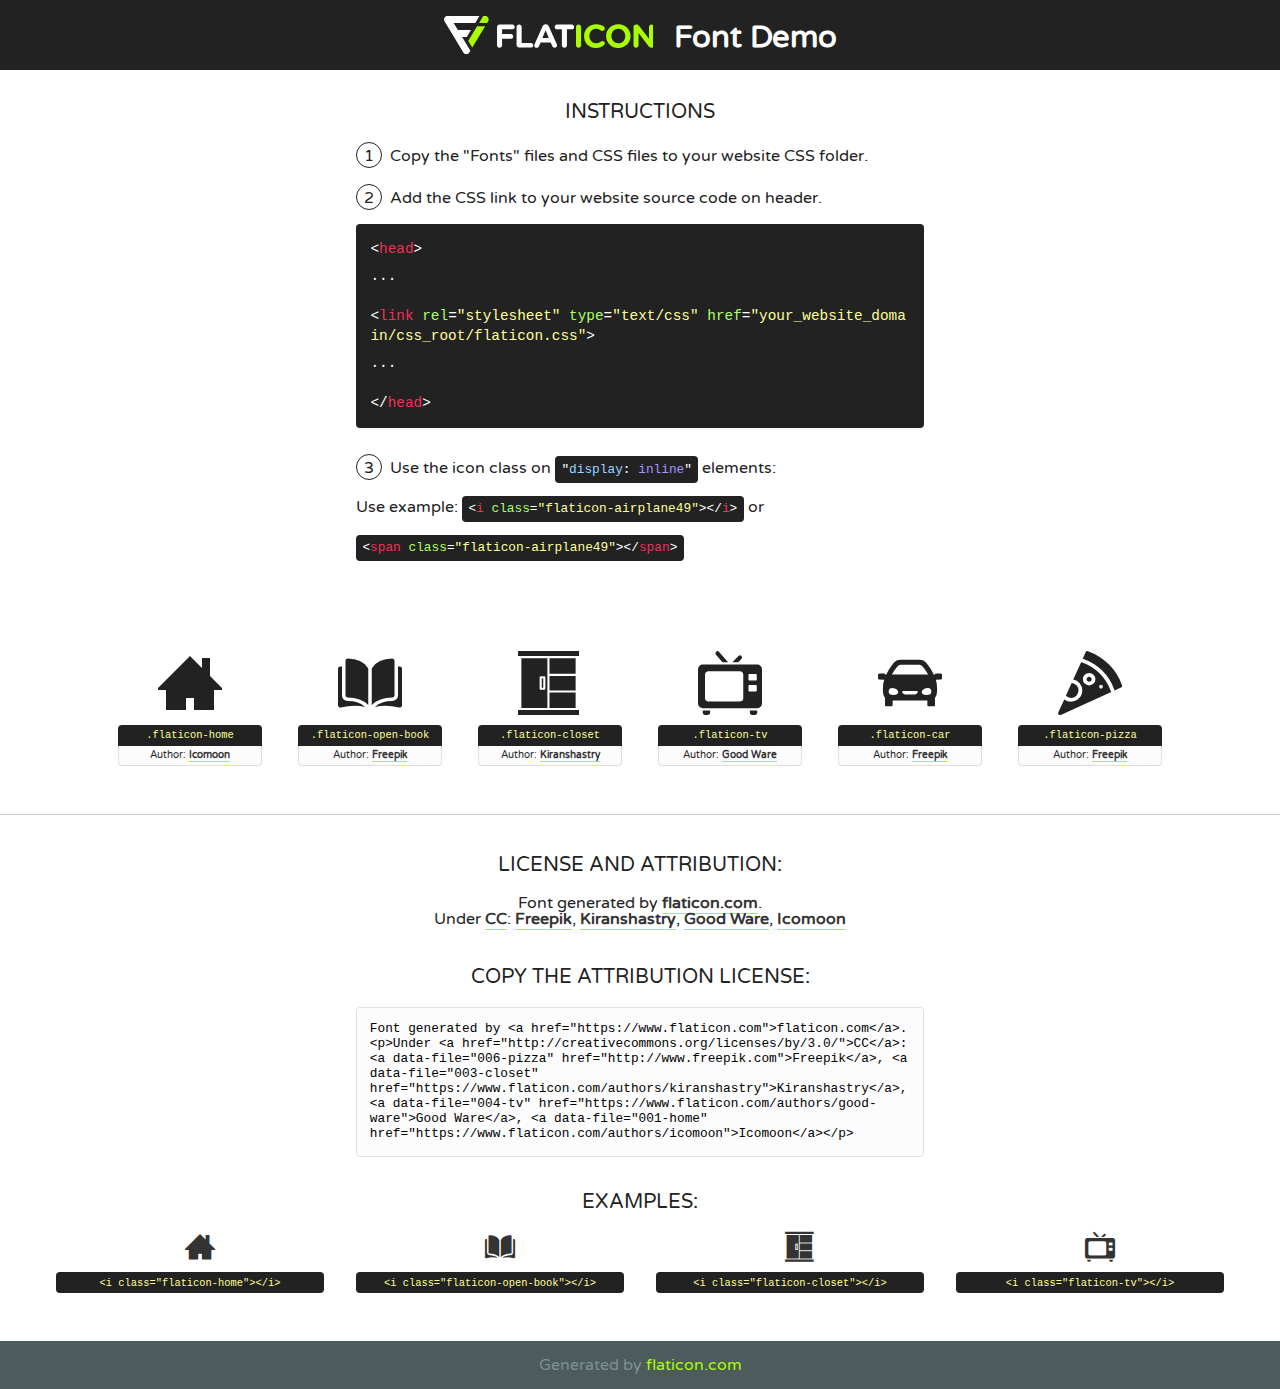
<file: fonts/flaticon/font/flaticon.html>
<!DOCTYPE html>
<!--
  Flaticon icon font: Flaticon
  Creation date: 24/04/2019 13:19
-->
<html>
<!DOCTYPE html>
<html>

<head>
    <title>Flaticon WebFont</title>
    <link href="http://fonts.googleapis.com/css?family=Varela+Round" rel="stylesheet" type="text/css" />
    <link rel="stylesheet" type="text/css" href="flaticon.css">
    <meta charset="UTF-8">
    <style>
    html, body, div, span, applet, object, iframe,
    h1, h2, h3, h4, h5, h6, p, blockquote, pre,
    a, abbr, acronym, address, big, cite, code,
    del, dfn, em, img, ins, kbd, q, s, samp,
    small, strike, strong, sub, sup, tt, var,
    b, u, i, center,
    dl, dt, dd, ol, ul, li,
    fieldset, form, label, legend,
    table, caption, tbody, tfoot, thead, tr, th, td,
    article, aside, canvas, details, embed, 
    figure, figcaption, footer, header, hgroup, 
    menu, nav, output, ruby, section, summary,
    time, mark, audio, video {
        margin: 0;
        padding: 0;
        border: 0;
        font-size: 100%;
        font: inherit;
        vertical-align: baseline;
    }
    /* HTML5 display-role reset for older browsers */
    article, aside, details, figcaption, figure, 
    footer, header, hgroup, menu, nav, section {
        display: block;
    }
    body {
        line-height: 1;
    }
    ol, ul {
        list-style: none;
    }
    blockquote, q {
        quotes: none;
    }
    blockquote:before, blockquote:after,
    q:before, q:after {
        content: '';
        content: none;
    }
    table {
        border-collapse: collapse;
        border-spacing: 0;
    }
    body {
        font-family: 'Varela Round', Helvetica, Arial, sans-serif;
        font-size: 16px;
        color: #222;
    }
    a {
        color: #333;
        border-bottom: 1px solid #a9fd00;
        font-weight: bold;
        text-decoration: none;
    }
    * {
        -moz-box-sizing: border-box;
        -webkit-box-sizing: border-box;
        box-sizing: border-box;
        margin: 0;
        padding: 0;
    }
    [class^="flaticon-"]:before, [class*=" flaticon-"]:before, [class^="flaticon-"]:after, [class*=" flaticon-"]:after {
        font-family: Flaticon;
        font-size: 30px;
        font-style: normal;
        margin-left: 20px;
        color: #333;
    }
    .wrapper {
        max-width: 600px;
        margin: auto;
        padding: 0 1em;
    }
    .title {
        font-size: 1.25em;
        text-align: center;
        margin-bottom: 1em;
        text-transform: uppercase;
    }
    header {
        text-align: center;
        background-color: #222;
        color: #fff;
        padding: 1em;
    }
    header .logo {
        width: 210px;
        height: 38px;
        display: inline-block;
        vertical-align: middle;
        margin-right: 1em;
        border: none;
    }
    header strong {
        font-size: 1.95em;
        font-weight: bold;
        vertical-align: middle;
        margin-top: 5px;
        display: inline-block;
    }
    .demo {
        margin: 2em auto;
        line-height: 1.25em;
    }
    .demo ul li {
        margin-bottom: 1em;
    }
    .demo ul li .num {
        color: #222;
        border-radius: 20px;
        display: inline-block;
        width: 26px;
        padding: 3px;
        height: 26px;
        text-align: center;
        margin-right: 0.5em;
        border: 1px solid #222;
    }
    .demo ul li code {
        background-color: #222;
        border-radius: 4px;
        padding: 0.25em 0.5em;
        display: inline-block;
        color: #fff;
        font-family: Consolas,Monaco,Lucida Console,Liberation Mono,DejaVu Sans Mono,Bitstream Vera Sans Mono,Courier New, monospace;
        font-weight: lighter;
        margin-top: 1em;
        font-size: 0.8em;
        word-break: break-all;
    }
    .demo ul li code.big {
        padding: 1em;
        font-size: 0.9em;
    }
    .demo ul li code .red {
        color: #EF3159;
    }
    .demo ul li code .green {
        color: #ACFF65;
    }
    .demo ul li code .yellow {
        color: #FFFF99;
    }
    .demo ul li code .blue {
        color: #99D3FF;
    }
    .demo ul li code .purple {
        color: #A295FF;
    }
    .demo ul li code .dots {
        margin-top: 0.5em;
        display: block;
    }
    #glyphs {
        border-bottom: 1px solid #ccc;
        padding: 2em 0;
        text-align: center;
    }
    .glyph {
        display: inline-block;
        width: 9em;
        margin: 1em;
        text-align: center;
        vertical-align: top;
        background: #FFF;
    }
    .glyph .glyph-icon {
        padding: 10px;
        display: block;
        font-family:"Flaticon";
        font-size: 64px;
        line-height: 1;
    }
    .glyph .glyph-icon:before {
        font-size: 64px;
        color: #222;
        margin-left: 0;
    }
    .class-name {
        font-size: 0.65em;
        background-color: #222;
        color: #fff;
        border-radius: 4px 4px 0 0;
        padding: 0.5em;
        color: #FFFF99;
        font-family: Consolas,Monaco,Lucida Console,Liberation Mono,DejaVu Sans Mono,Bitstream Vera Sans Mono,Courier New, monospace;
    }
    .author-name {
        font-size: 0.6em;
        background-color: #fcfcfd;
        border: 1px solid #DEDEE4;
        border-top: 0;
        border-radius: 0 0 4px 4px;
        padding: 0.5em;
    }
    .class-name:last-child {
        font-size: 10px;
        color:#888;
    }
    .class-name:last-child a {
        font-size: 10px;
        color:#555;
    }
    .class-name:last-child a:hover {
        color:#a9fd00;
    }
    .glyph > input {
        display: block;
        width: 100px;
        margin: 5px auto;
        text-align: center;
        font-size: 12px;
        cursor: text;
    }
    .glyph > input.icon-input {
        font-family:"Flaticon";
        font-size: 16px;
        margin-bottom: 10px;
    }
    .attribution .title {
        margin-top: 2em;
    }
    .attribution textarea {
        background-color: #fcfcfd;
        padding: 1em;
        border: none;
        box-shadow: none;
        border: 1px solid #DEDEE4;
        border-radius: 4px;
        resize: none;
        width: 100%;
        height: 150px;
        font-size: 0.8em;
        font-family: Consolas,Monaco,Lucida Console,Liberation Mono,DejaVu Sans Mono,Bitstream Vera Sans Mono,Courier New, monospace;
        -webkit-appearance: none;
    }
    .iconsuse {
        margin: 2em auto;
        text-align: center;
        max-width: 1200px;
    }
    .iconsuse:after {
        content: '';
        display: table;
        clear: both;
    }
    .iconsuse .image {
        float: left;
        width: 25%;
        padding: 0 1em;
    }
    .iconsuse .image p {
        margin-bottom: 1em;
    }
    .iconsuse .image span {
        display: block;
        font-size: 0.65em;
        background-color: #222;
        color: #fff;
        border-radius: 4px;
        padding: 0.5em;
        color: #FFFF99;
        margin-top: 1em;
        font-family: Consolas,Monaco,Lucida Console,Liberation Mono,DejaVu Sans Mono,Bitstream Vera Sans Mono,Courier New, monospace;
    }
    #footer {
        text-align: center;
        background-color: #4C5B5C;
        color: #7c9192;
        padding: 1em;
    }
    #footer a {
        border: none;
        color: #a9fd00;
        font-weight: normal;
    }
    @media (max-width: 960px) {
        .iconsuse .image {
            width: 50%;
        }
    }
    @media (max-width: 560px) {
        .iconsuse .image {
            width: 100%;
        }
    }
    </style>
</head>

<body class="characters-off">

    <header>
        <a href="https://www.flaticon.com" target="_blank" class="logo">
            <svg version="1.1" xmlns="http://www.w3.org/2000/svg" xmlns:xlink="http://www.w3.org/1999/xlink" xmlns:a="http://ns.adobe.com/AdobeSVGViewerExtensions/3.0/" viewBox="0 0 560.875 102.036" enable-background="new 0 0 560.875 102.036" xml:space="preserve">
                <defs>
                </defs>
                <g>
                    <g class="letters">
                        <path fill="#ffffff" d="M141.596,29.675c0-3.777,2.985-6.767,6.764-6.767h34.438c3.426,0,6.15,2.728,6.15,6.15
                        c0,3.43-2.724,6.149-6.15,6.149h-27.674v13.091h23.719c3.429,0,6.151,2.724,6.151,6.15c0,3.43-2.723,6.149-6.151,6.149h-23.719
                        v17.574c0,3.773-2.986,6.761-6.764,6.761c-3.779,0-6.764-2.989-6.764-6.761V29.675z"></path>
                        <path fill="#ffffff" d="M193.844,29.149c0-3.781,2.985-6.767,6.764-6.767c3.776,0,6.763,2.985,6.763,6.767v42.957h25.039
                        c3.426,0,6.149,2.726,6.149,6.153c0,3.425-2.723,6.15-6.149,6.15h-31.802c-3.779,0-6.764-2.986-6.764-6.768V29.149z"></path>
                        <path fill="#ffffff" d="M241.891,75.71l21.438-48.407c1.492-3.341,4.215-5.357,7.906-5.357h0.792
                        c3.686,0,6.323,2.017,7.815,5.357l21.439,48.407c0.436,0.967,0.701,1.845,0.701,2.723c0,3.602-2.809,6.501-6.414,6.501
                        c-3.161,0-5.269-1.845-6.499-4.655l-4.132-9.661h-27.059l-4.301,10.102c-1.144,2.631-3.426,4.214-6.237,4.214
                        c-3.517,0-6.24-2.81-6.24-6.325C241.1,77.64,241.451,76.677,241.891,75.71z M279.932,58.666l-8.521-20.297l-8.526,20.297H279.932
                        z"></path>
                        <path fill="#ffffff" d="M314.864,35.387H301.86c-3.429,0-6.239-2.813-6.239-6.238c0-3.429,2.811-6.24,6.239-6.24h39.533
                        c3.426,0,6.237,2.811,6.237,6.24c0,3.425-2.811,6.238-6.237,6.238h-13.001v42.785c0,3.773-2.99,6.761-6.764,6.761
                        c-3.779,0-6.764-2.989-6.764-6.761V35.387z"></path>
                        <path fill="#A9FD00" d="M352.615,29.149c0-3.781,2.985-6.767,6.767-6.767c3.774,0,6.761,2.985,6.761,6.767v49.024
                        c0,3.773-2.987,6.761-6.761,6.761c-3.781,0-6.767-2.989-6.767-6.761V29.149z"></path>
                        <path fill="#A9FD00" d="M374.132,53.836v-0.179c0-17.481,13.178-31.801,32.065-31.801c9.22,0,15.459,2.458,20.557,6.238
                        c1.402,1.054,2.637,2.985,2.637,5.357c0,3.692-2.985,6.59-6.681,6.59c-1.845,0-3.071-0.702-4.044-1.319
                        c-3.776-2.813-7.729-4.393-12.562-4.393c-10.364,0-17.831,8.611-17.831,19.154v0.173c0,10.542,7.291,19.329,17.831,19.329
                        c5.715,0,9.492-1.756,13.359-4.834c1.049-0.874,2.458-1.491,4.039-1.491c3.429,0,6.325,2.813,6.325,6.236
                        c0,2.106-1.056,3.78-2.282,4.834c-5.539,4.834-12.036,7.733-21.878,7.733C387.572,85.464,374.132,71.493,374.132,53.836z"></path>
                        <path fill="#A9FD00" d="M433.009,53.836v-0.179c0-17.481,13.79-31.801,32.766-31.801c18.981,0,32.592,14.143,32.592,31.628v0.173
                        c0,17.483-13.785,31.807-32.769,31.807C446.625,85.464,433.009,71.32,433.009,53.836z M484.224,53.836v-0.179
                        c0-10.539-7.725-19.326-18.626-19.326c-10.893,0-18.449,8.611-18.449,19.154v0.173c0,10.542,7.73,19.329,18.626,19.329
                        C476.676,72.986,484.224,64.378,484.224,53.836z"></path>
                        <path fill="#A9FD00" d="M506.233,29.321c0-3.774,2.99-6.763,6.767-6.763h1.401c3.252,0,5.183,1.583,7.029,3.953l26.093,34.265
                        V29.059c0-3.692,2.99-6.677,6.681-6.677c3.683,0,6.671,2.985,6.671,6.677v48.934c0,3.78-2.987,6.765-6.764,6.765h-0.436
                        c-3.257,0-5.188-1.581-7.034-3.953l-27.056-35.492v32.944c0,3.687-2.985,6.676-6.678,6.676c-3.683,0-6.673-2.989-6.673-6.676
                        V29.321z"></path>
                    </g>
                    <g class="insignia">
                        <path fill="#ffffff" d="M48.372,56.137h12.517l11.156-18.537H37.186L25.688,18.539h57.825L94.668,0H9.271
                        C5.925,0,2.842,1.801,1.198,4.716c-1.644,2.907-1.593,6.482,0.134,9.343l50.38,83.501c1.678,2.781,4.689,4.476,7.938,4.476
                        c3.246,0,6.257-1.695,7.935-4.476l2.898-4.804L48.372,56.137z"></path>
                        <g class="i">
                            <path fill="#A9FD00" d="M93.575,18.539h0.031v0.004l21.652,0.004l2.705-4.488c1.727-2.861,1.778-6.436,0.133-9.343
                            C116.454,1.801,113.371,0,110.026,0h-5.294L93.575,18.539z"></path>
                            <polygon fill="#A9FD00" points="88.291,27.356 64.725,66.486 75.519,84.404 109.942,27.356"></polygon>
                        </g>
                    </g>
                </g>
            </svg>
        </a>
        <strong>Font Demo</strong>
    </header>


    <section class="demo wrapper">

        <p class="title">Instructions</p>

        <ul>
            <li>
                <span class="num">1</span>Copy the "Fonts" files and CSS files to your website CSS folder.
            </li>
            <li>
                <span class="num">2</span>Add the CSS link to your website source code on header.
                <code class="big">
                    &lt;<span class="red">head</span>&gt;
                    <br/><span class="dots">...</span>
                    <br/>&lt;<span class="red">link</span> <span class="green">rel</span>=<span class="yellow">"stylesheet"</span> <span class="green">type</span>=<span class="yellow">"text/css"</span> <span class="green">href</span>=<span class="yellow">"your_website_domain/css_root/flaticon.css"</span>&gt;
                    <br/><span class="dots">...</span>
                    <br/>&lt;/<span class="red">head</span>&gt;
                </code>
            </li>

            <li>
                <p>
                    <span class="num">3</span>Use the icon class on <code>"<span class="blue">display</span>:<span class="purple"> inline</span>"</code> elements:
                    <br />
                    Use example: <code>&lt;<span class="red">i</span> <span class="green">class</span>=<span class="yellow">&quot;flaticon-airplane49&quot;</span>&gt;&lt;/<span class="red">i</span>&gt;</code> or <code>&lt;<span class="red">span</span> <span class="green">class</span>=<span class="yellow">&quot;flaticon-airplane49&quot;</span>&gt;&lt;/<span class="red">span</span>&gt;</code>
            </li>
        </ul>

    </section>




   <section id="glyphs">          
    
      
        <div class="glyph"><div class="glyph-icon flaticon-home"></div>
            <div class="class-name">.flaticon-home</div>
            <div class="author-name">Author: <a data-file="001-home" href="https://www.flaticon.com/authors/icomoon">Icomoon</a> </div> 
        </div>        
        
        <div class="glyph"><div class="glyph-icon flaticon-open-book"></div>
            <div class="class-name">.flaticon-open-book</div>
            <div class="author-name">Author: <a data-file="002-open-book" href="http://www.freepik.com">Freepik</a> </div> 
        </div>        
        
        <div class="glyph"><div class="glyph-icon flaticon-closet"></div>
            <div class="class-name">.flaticon-closet</div>
            <div class="author-name">Author: <a data-file="003-closet" href="https://www.flaticon.com/authors/kiranshastry">Kiranshastry</a> </div> 
        </div>        
        
        <div class="glyph"><div class="glyph-icon flaticon-tv"></div>
            <div class="class-name">.flaticon-tv</div>
            <div class="author-name">Author: <a data-file="004-tv" href="https://www.flaticon.com/authors/good-ware">Good Ware</a> </div> 
        </div>        
        
        <div class="glyph"><div class="glyph-icon flaticon-car"></div>
            <div class="class-name">.flaticon-car</div>
            <div class="author-name">Author: <a data-file="005-car" href="http://www.freepik.com">Freepik</a> </div> 
        </div>        
        
        <div class="glyph"><div class="glyph-icon flaticon-pizza"></div>
            <div class="class-name">.flaticon-pizza</div>
            <div class="author-name">Author: <a data-file="006-pizza" href="http://www.freepik.com">Freepik</a> </div> 
        </div>        
        

    </section>



    <section class="attribution wrapper"   style="text-align:center;">

      <div class="title">License and attribution:</div><div class="attrDiv">Font generated by <a href="https://www.flaticon.com">flaticon.com</a>. <div><p>Under <a href="http://creativecommons.org/licenses/by/3.0/">CC</a>: <a data-file="006-pizza" href="http://www.freepik.com">Freepik</a>, <a data-file="003-closet" href="https://www.flaticon.com/authors/kiranshastry">Kiranshastry</a>, <a data-file="004-tv" href="https://www.flaticon.com/authors/good-ware">Good Ware</a>, <a data-file="001-home" href="https://www.flaticon.com/authors/icomoon">Icomoon</a></p>  </div>
      </div>
      <div class="title">Copy the Attribution License:</div>

    <textarea onclick="this.focus();this.select();">Font generated by &lt;a href=&quot;https://www.flaticon.com&quot;&gt;flaticon.com&lt;/a&gt;. <p>Under <a href="http://creativecommons.org/licenses/by/3.0/">CC</a>: <a data-file="006-pizza" href="http://www.freepik.com">Freepik</a>, <a data-file="003-closet" href="https://www.flaticon.com/authors/kiranshastry">Kiranshastry</a>, <a data-file="004-tv" href="https://www.flaticon.com/authors/good-ware">Good Ware</a>, <a data-file="001-home" href="https://www.flaticon.com/authors/icomoon">Icomoon</a></p>  
     </textarea>

    </section>

    <section class="iconsuse">

          <div class="title">Examples:</div>            
             
            <div class="image">
                <p>
                    <i class="glyph-icon flaticon-home"></i> 
                    <span>&lt;i class=&quot;flaticon-home&quot;&gt;&lt;/i&gt;</span>
                </p>
            </div>
            
            <div class="image">
                <p>
                    <i class="glyph-icon flaticon-open-book"></i> 
                    <span>&lt;i class=&quot;flaticon-open-book&quot;&gt;&lt;/i&gt;</span>
                </p>
            </div>
            
            <div class="image">
                <p>
                    <i class="glyph-icon flaticon-closet"></i> 
                    <span>&lt;i class=&quot;flaticon-closet&quot;&gt;&lt;/i&gt;</span>
                </p>
            </div>
            
            <div class="image">
                <p>
                    <i class="glyph-icon flaticon-tv"></i> 
                    <span>&lt;i class=&quot;flaticon-tv&quot;&gt;&lt;/i&gt;</span>
                </p>
            </div>
                       
        </div>
                            
    </section>

<div id="footer">
    <div>Generated by <a href="https://www.flaticon.com">flaticon.com</a>
    </div>
</div>



</body>
</html>
</file>
<file: fonts/flaticon/font/flaticon.css>
/*
  	Flaticon icon font: Flaticon
  	Creation date: 24/04/2019 13:19
  	*/

@font-face {
  font-family: "Flaticon";
  src: url("./Flaticon.eot");
  src: url("./Flaticon.eot?#iefix") format("embedded-opentype"),
       url("./Flaticon.woff2") format("woff2"),
       url("./Flaticon.woff") format("woff"),
       url("./Flaticon.ttf") format("truetype"),
       url("./Flaticon.svg#Flaticon") format("svg");
  font-weight: normal;
  font-style: normal;
}

@media screen and (-webkit-min-device-pixel-ratio:0) {
  @font-face {
    font-family: "Flaticon";
    src: url("./Flaticon.svg#Flaticon") format("svg");
  }
}

[class^="flaticon-"]:before, [class*=" flaticon-"]:before,
[class^="flaticon-"]:after, [class*=" flaticon-"]:after {   
  font-family: Flaticon;
        font-style: normal;
  font-weight: normal;
  font-variant: normal;
  text-transform: none;
  line-height: 1;

  /* Better Font Rendering =========== */
  -webkit-font-smoothing: antialiased;
  -moz-osx-font-smoothing: grayscale;
}

.flaticon-home:before { content: "\f100"; }
.flaticon-open-book:before { content: "\f101"; }
.flaticon-closet:before { content: "\f102"; }
.flaticon-tv:before { content: "\f103"; }
.flaticon-car:before { content: "\f104"; }
.flaticon-pizza:before { content: "\f105"; }
</file>
